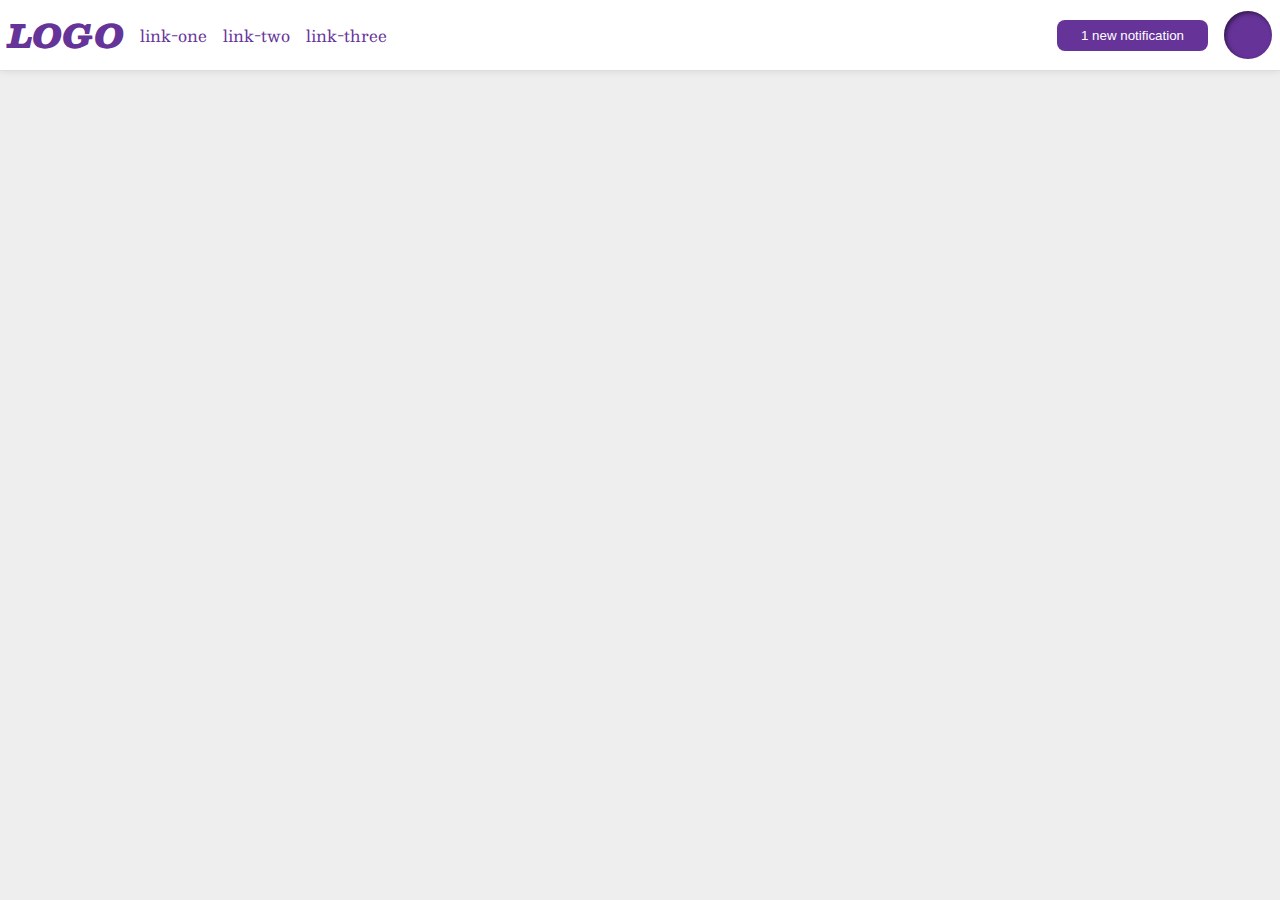
<file: foundations/flex/03-flex-header-2/index.html>
<!DOCTYPE html>
<html lang="en">

<head>
  <meta charset="UTF-8">
  <meta http-equiv="X-UA-Compatible" content="IE=edge">
  <meta name="viewport" content="width=device-width, initial-scale=1.0">
  <title>Flex Header 2</title>
  <link rel="stylesheet" href="style.css">
</head>

<body>
  <div class="header">
    <div class="align-right">
      <div class="logo">
        LOGO
      </div>
      <ul class="links">
        <li><a href="https://google.com">link-one</a></li>
        <li><a href="https://google.com">link-two</a></li>
        <li><a href="https://google.com">link-three</a></li>
      </ul>
    </div>
    <div class="align-left">
      <button class="notifications">
        1 new notification
      </button>
      <div class="profile-image"></div>
    </div>
  </div>
</body>

</html>
</file>
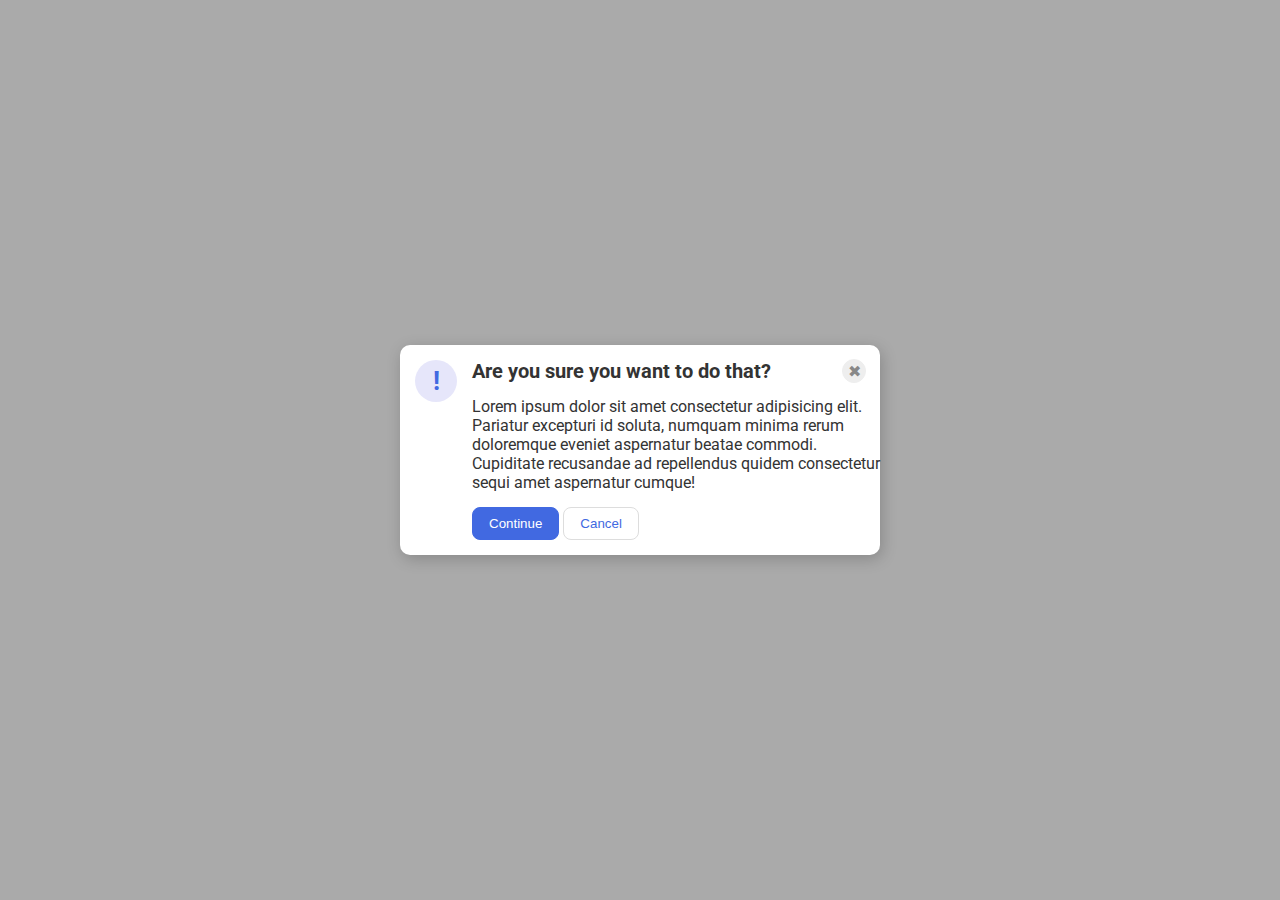
<file: foundations/flex/05-flex-modal/index.html>
<!DOCTYPE html>
<html lang="en">

<head>
  <meta charset="UTF-8">
  <meta http-equiv="X-UA-Compatible" content="IE=edge">
  <meta name="viewport" content="width=device-width, initial-scale=1.0">
  <link rel="stylesheet" href="style.css">
  <title>Modal</title>
</head>

<body>
  <div class="modal">
    <div class="icon-container">
      <div class="icon">!</div>
    </div>

    <div class="message">
      <div class="header-container">
        <div class="header">Are you sure you want to do that?</div>
        <button class="close-button">✖</button>
      </div>
      <div class="text">Lorem ipsum dolor sit amet consectetur adipisicing elit. Pariatur excepturi id soluta, numquam
        minima rerum doloremque eveniet aspernatur beatae commodi. Cupiditate recusandae ad repellendus quidem
        consectetur
        sequi amet aspernatur cumque!</div>
      <div class="button-container">
        <button class="continue">Continue</button>
        <button class="cancel">Cancel</button>
      </div>
    </div>
  </div>
</body>

</html>
</file>
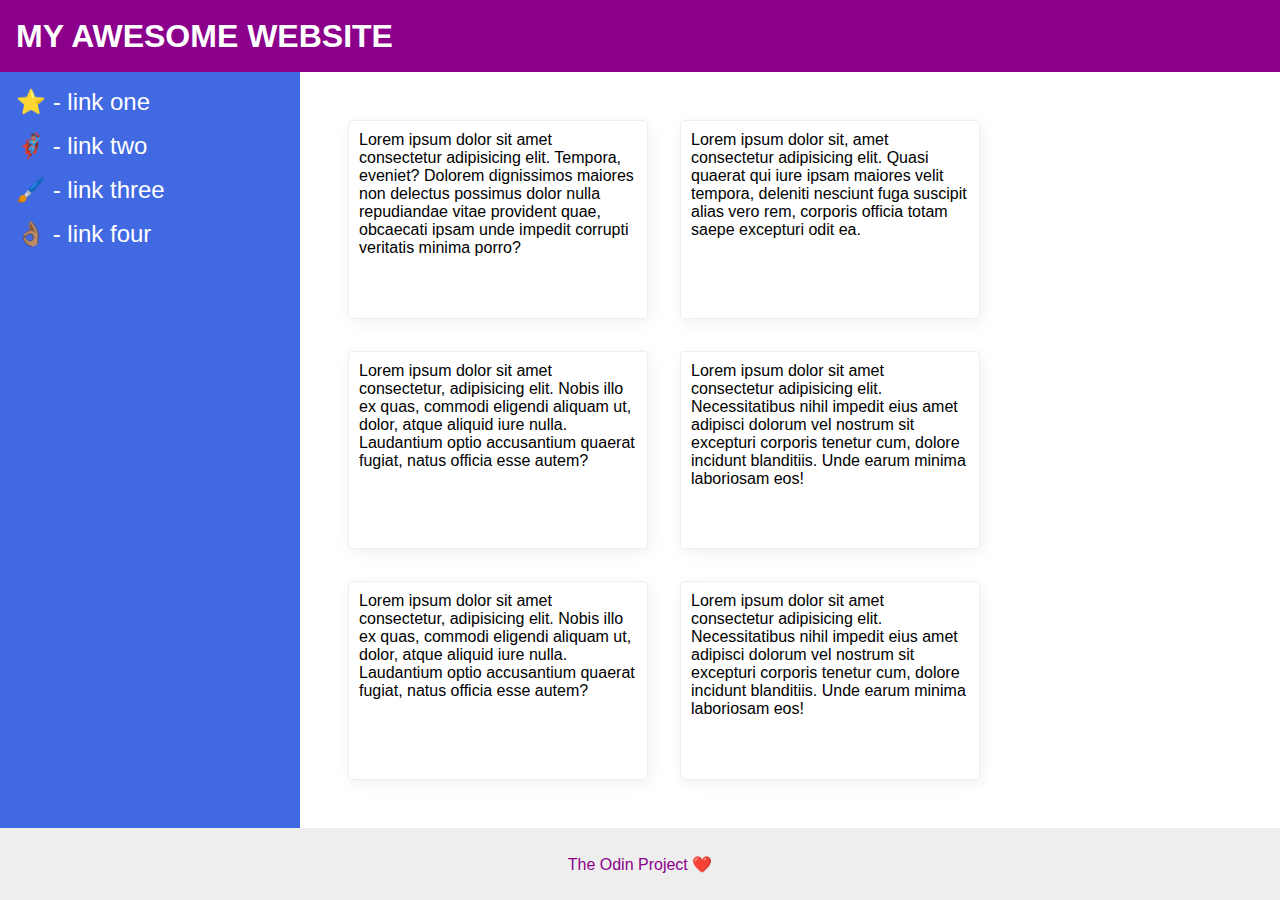
<file: foundations/flex/07-flex-layout-2/index.html>
<!DOCTYPE html>
<html lang="en">

<head>
  <meta charset="UTF-8">
  <meta http-equiv="X-UA-Compatible" content="IE=edge">
  <meta name="viewport" content="width=device-width, initial-scale=1.0">
  <title>The Holy Grail</title>
  <link rel="stylesheet" href="style.css">
</head>

<body>
  <div class="header">
    MY AWESOME WEBSITE
  </div>

  <div class="main">
    <div class="sidebar">
      <ul>
        <li><a href="#">⭐ - link one</a></li>
        <li><a href="#">🦸🏽‍♂️ - link two</a></li>
        <li><a href="#">🖌️ - link three</a></li>
        <li><a href="#">👌🏽 - link four</a></li>
      </ul>
    </div>

    <div class="card-container">
      <div class="card">Lorem ipsum dolor sit amet consectetur adipisicing elit. Tempora, eveniet? Dolorem dignissimos
        maiores non delectus possimus dolor nulla repudiandae vitae provident quae, obcaecati ipsam unde impedit
        corrupti
        veritatis minima porro?</div>
      <div class="card">Lorem ipsum dolor sit, amet consectetur adipisicing elit. Quasi quaerat qui iure ipsam maiores
        velit
        tempora, deleniti nesciunt fuga suscipit alias vero rem, corporis officia totam saepe excepturi odit ea.</div>
      <div class="card">Lorem ipsum dolor sit amet consectetur, adipisicing elit. Nobis illo ex quas, commodi eligendi
        aliquam ut, dolor, atque aliquid iure nulla. Laudantium optio accusantium quaerat fugiat, natus officia esse
        autem?
      </div>
      <div class="card">Lorem ipsum dolor sit amet consectetur adipisicing elit. Necessitatibus nihil impedit eius amet
        adipisci dolorum vel nostrum sit excepturi corporis tenetur cum, dolore incidunt blanditiis. Unde earum minima
        laboriosam eos!</div>
      <div class="card">Lorem ipsum dolor sit amet consectetur, adipisicing elit. Nobis illo ex quas, commodi eligendi
        aliquam ut, dolor, atque aliquid iure nulla. Laudantium optio accusantium quaerat fugiat, natus officia esse
        autem?
      </div>
      <div class="card">Lorem ipsum dolor sit amet consectetur adipisicing elit. Necessitatibus nihil impedit eius amet
        adipisci dolorum vel nostrum sit excepturi corporis tenetur cum, dolore incidunt blanditiis. Unde earum minima
        laboriosam eos!</div>
    </div>
  </div>

  <div class="footer">
    The Odin Project ❤️
  </div>
</body>

</html>
</file>
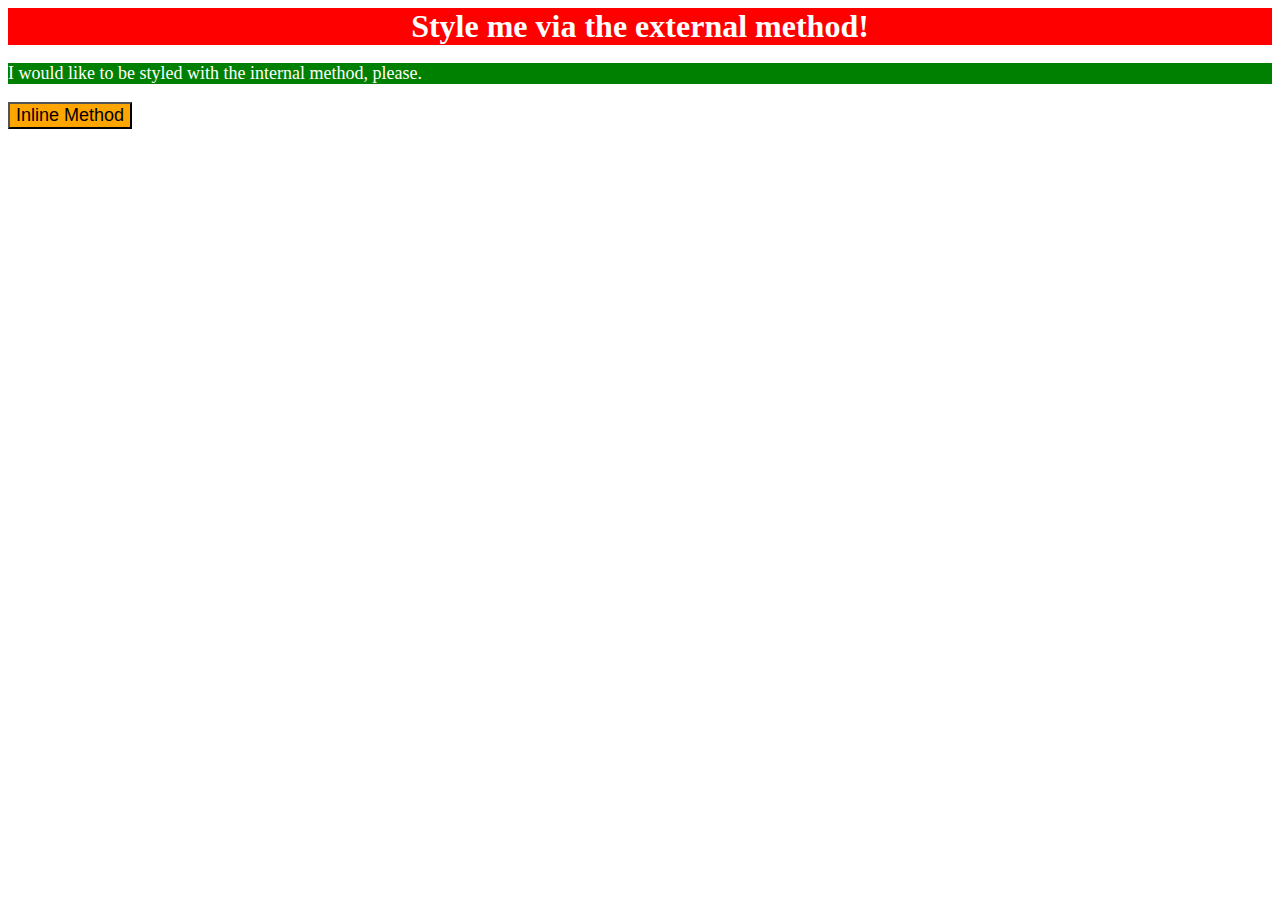
<file: foundations/intro-to-css/01-css-methods/index.html>
<!DOCTYPE html>
<html lang="en">
  <head>
    <meta charset="UTF-8">
    <meta http-equiv="X-UA-Compatible" content="IE=edge">
    <meta name="viewport" content="width=device-width, initial-scale=1.0">
    <title>Methods for Adding CSS</title>
    <link rel="stylesheet" href="styles.css">
    <style>
      p {
        background-color: green;
        color: white;
        font-size: 18px;
      }
    </style>
  </head>
  <body>
    <div>Style me via the external method!</div>
    <p>I would like to be styled with the internal method, please.</p>
    <button style="background-color: orange; font-size: 18px;">Inline Method</button>
  </body>
</html>
</file>
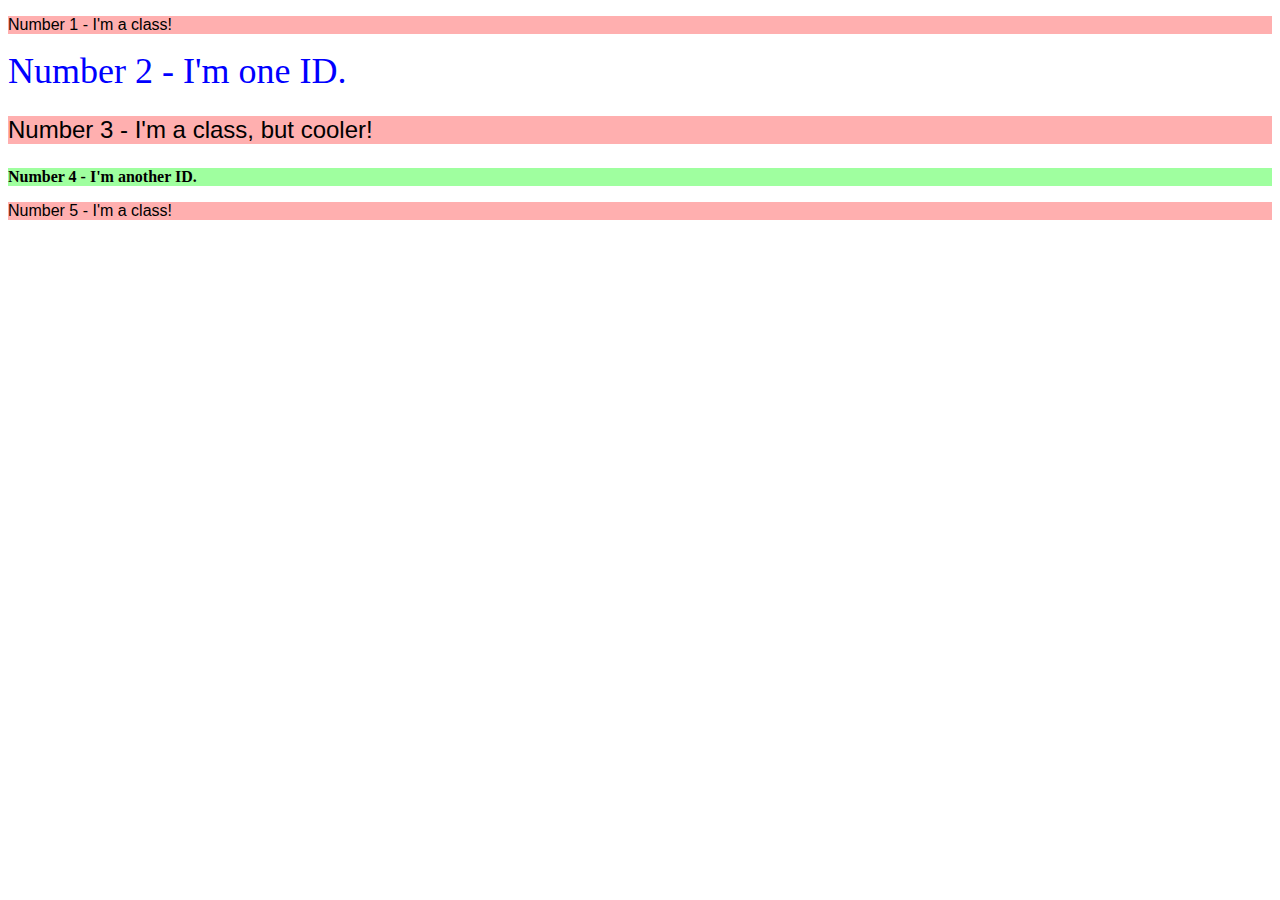
<file: foundations/intro-to-css/02-class-id-selectors/index.html>
<!DOCTYPE html>
<html lang="en">
  <head>
    <meta charset="UTF-8">
    <meta http-equiv="X-UA-Compatible" content="IE=edge">
    <meta name="viewport" content="width=device-width, initial-scale=1.0">
    <title>Class and ID Selectors</title>
    <link rel="stylesheet" href="style.css">
  </head>
  <body>
    <p class="odd-number">Number 1 - I'm a class!</p>
    <div id="number-2">Number 2 - I'm one ID.</div>
    <p class="odd-number big-number">Number 3 - I'm a class, but cooler!</p>
    <div id="number-4" class="big-number">Number 4 - I'm another ID.</div>
    <p class="odd-number">Number 5 - I'm a class!</p>
  </body>
</html>
</file>
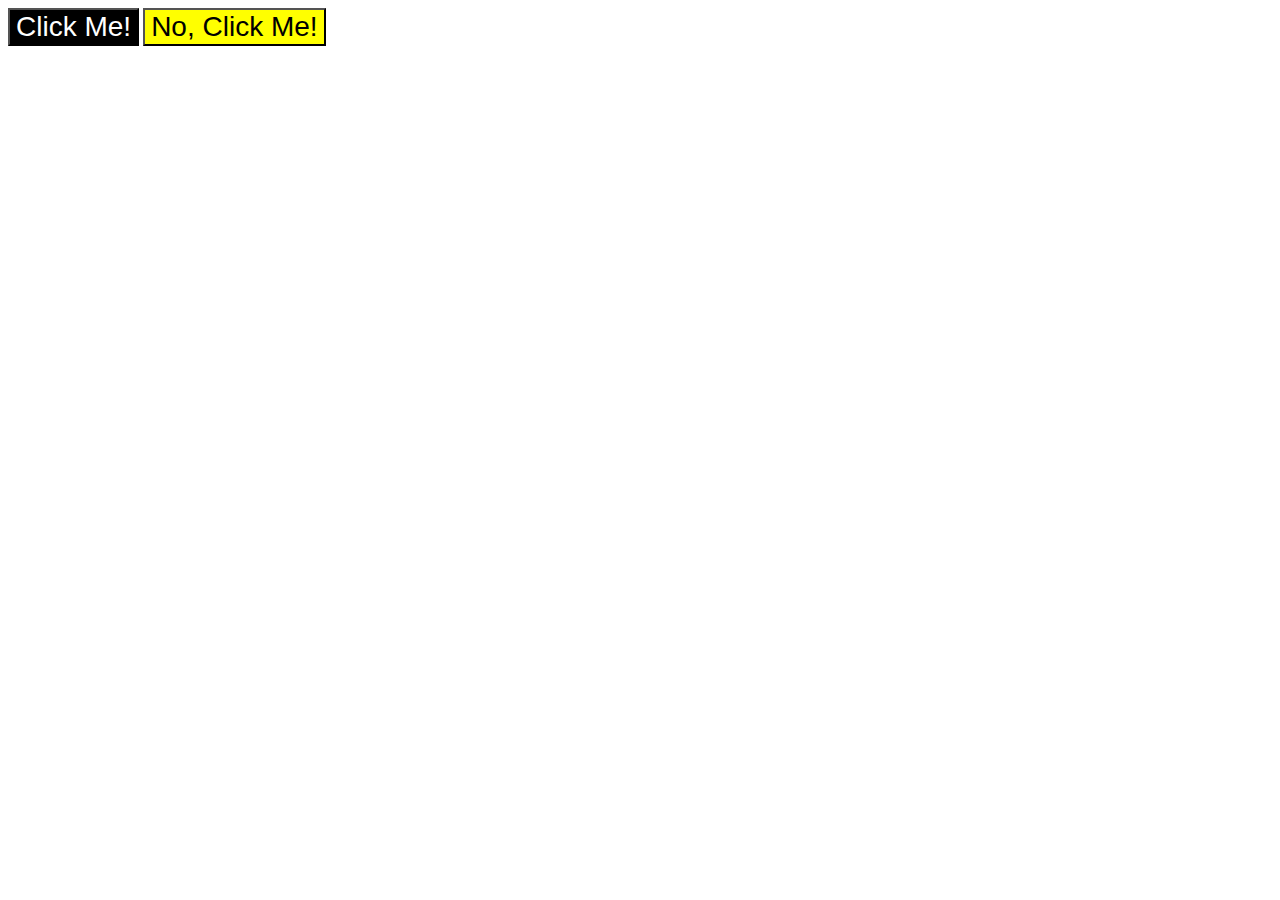
<file: foundations/intro-to-css/03-grouping-selectors/index.html>
<!DOCTYPE html>
<html lang="en">
  <head>
    <meta charset="UTF-8">
    <meta http-equiv="X-UA-Compatible" content="IE=edge">
    <meta name="viewport" content="width=device-width, initial-scale=1.0">
    <title>Grouping Selectors</title>
    <link rel="stylesheet" href="style.css">
  </head>
  <body>
    <button class="btn-1">Click Me!</button>
    <button class="btn-2">No, Click Me!</button>
  </body>
</html>
</file>
<file: foundations/flex/03-flex-header-2/style.css>
/* this is some magical font-importing.  
you'll learn about it later. */
@import url('https://fonts.googleapis.com/css2?family=Besley:ital,wght@0,400;1,900&display=swap');

body {
  margin: 0;
  background: #eee;
  font-family: Besley, serif;
}

.header {
  display: flex;
  padding: 8px;
  justify-content: space-between;
  background: white;
  border-bottom: 1px solid #ddd;
  box-shadow: 0 0 8px rgba(0, 0, 0, .1);
}

.profile-image {
  background: rebeccapurple;
  box-shadow: inset 2px 2px 4px rgba(0, 0, 0, .5);
  border-radius: 50%;
  width: 48px;
  height: 48px;
}

.logo {
  color: rebeccapurple;
  font-size: 32px;
  font-weight: 900;
  font-style: italic;
}

button {
  border: none;
  border-radius: 8px;
  background: rebeccapurple;
  color: white;
  padding: 8px 24px;
}

a {
  /* this removes the line under our links */
  text-decoration: none;
  color: rebeccapurple;
}

ul {
  display: flex;
  margin: 0;
  padding: 0;
  gap: 16px;
  list-style-type: none;
}

.align-right,
.align-left {
  display: flex;
  align-items: center;
  gap: 16px;
}
</file>
<file: foundations/flex/05-flex-modal/style.css>
@import url('https://fonts.googleapis.com/css2?family=Roboto:wght@400;700&display=swap');

html,
body {
  height: 100%;
}

body {
  font-family: Roboto, sans-serif;
  margin: 0;
  background: #aaa;
  color: #333;
  /* I'll give you this one for free lol */
  display: flex;
  align-items: center;
  justify-content: center;
}

.modal {
  display: flex;
  flex-direction: row;
  background: white;
  width: 480px;
  border-radius: 10px;
  box-shadow: 2px 4px 16px rgba(0, 0, 0, .2);
}

.icon {
  color: royalblue;
  font-size: 26px;
  font-weight: 700;
  background: lavender;
  width: 42px;
  height: 42px;
  border-radius: 50%;
  display: flex;
  align-items: center;
  justify-content: center;
}

.close-button {
  background: #eee;
  border-radius: 50%;
  color: #888;
  font-weight: 400;
  font-size: 16px;
  height: 24px;
  width: 24px;
  display: flex;
  align-items: center;
  justify-content: center;
  border: 1px solid #eee;
  padding: 0;
}

button {
  cursor: pointer;
  padding: 8px 16px;
  border-radius: 8px;
}

button.continue {
  background: royalblue;
  border: 1px solid royalblue;
  color: white;
}

button.cancel {
  background: white;
  border: 1px solid #ddd;
  color: royalblue;
}

.icon-container {
  display: flex;
  margin: 15px;
}

.header {
  font-weight: bold;
  font-size: 20px;
}

.button-container {
  margin-top: 15px;
  margin-bottom: 15px;
}

.header-container {
  display: flex;
  justify-content: space-between;
  flex-direction: row;
  margin: 14px 14px 14px 0px;
}
</file>
<file: foundations/flex/07-flex-layout-2/style.css>
* {
  box-sizing: border-box;
  padding: 0;
  margin: 0;
}

body {
  display: flex;
  flex-direction: column;
  flex: 1;
  font-family: -apple-system, BlinkMacSystemFont, 'Segoe UI', Roboto, Oxygen, Ubuntu, Cantarell, 'Open Sans', 'Helvetica Neue', sans-serif;
  margin: 0;
  min-height: 100vh;
}

.header {
  display: flex;
  align-items: center;
  height: 72px;
  background: darkmagenta;
  color: white;
  font-weight: 900;
  font-size: 32px;
  padding: 16px;
}

.footer {
  display: flex;
  align-items: center;
  justify-content: center;
  height: 72px;
  background: #eee;
  color: darkmagenta;
}

li {
  list-style-type: none;
  margin: 16px 0 16px 0;
}

a {
  text-decoration: none;
  font-size: 24px;
  /*font-weight: 560;*/
  color: #fff;
  padding: 16px;
}

.sidebar {
  flex-shrink: 0;
  width: 300px;
  background: royalblue;
  box-sizing: border-box;
}

.card {
  padding: 16px;
  width: 300px;
  padding: 10px;
  border: 1px solid #eee;
  box-shadow: 2px 4px 16px rgba(0, 0, 0, .06);
  border-radius: 4px;
}

.card-container {
  display: flex;
  flex-wrap: wrap;
  gap: 32px;
  padding: 48px;
}

.main {
  display: flex;
  flex-direction: row;
  flex-grow: 1;
}
</file>
<file: foundations/intro-to-css/01-css-methods/styles.css>
div {
    background-color: red;
    color: white;
    text-align: center;
    font-size: 32px;
    font-weight: bold;
}
</file>
<file: foundations/intro-to-css/02-class-id-selectors/style.css>
.odd-number {
    font-family: Verdana, DejaVu-Sans, sans-serif;
    background-color: #ff000050;
}

.odd-number.big-number {
    font-size: 24px;
}

#number-2 {
    color: #0000ff;
    font-size: 36px;
}

#number-4 {
    background-color: #00ff0060;
    font-weight: bold;
}
</file>
<file: foundations/intro-to-css/03-grouping-selectors/style.css>
.btn-1,
.btn-2 {
    font-size: 28px;
    font-family: Helvetica, 'Times New Roman', sans-serif;
}

.btn-1 {
    background-color: #000000;
    color: #ffffff;
}

.btn-2 {
    background-color: #ffff00;
}
</file>
